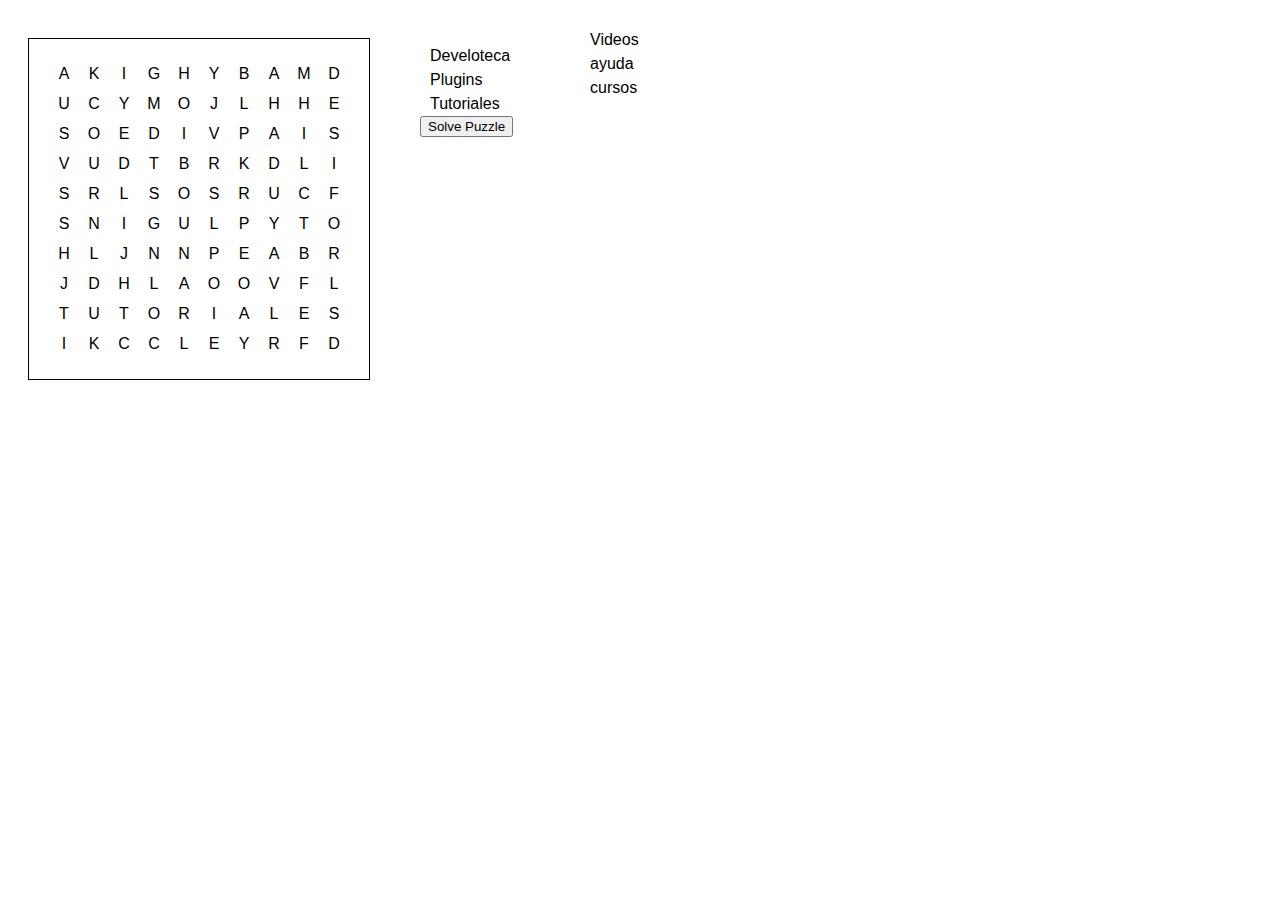
<file: Sopa de letras/wordfind-master/example/index.html>
<!DOCTYPE html>
<html>
<head>
  <title>Word Find</title>
  <link rel="stylesheet" type="text/css" href="styles/style.css">
</head>
<body>
<script language="javascript" type="text/javascript" src="https://ajax.googleapis.com/ajax/libs/jquery/1.7.1/jquery.min.js"></script> 
<script type="text/javascript" src="../src/wordfind.js"></script> 
<script type="text/javascript" src="scripts/wordfindgame.js"></script> 
<div id='puzzle'></div>
<div id='words'></div>
<div><button id='solve'>Solve Puzzle</button></div>
<script>
 var words = ['Develoteca','cursos','ayuda','Videos','Tutoriales','Plugins'];
  var gamePuzzle = wordfindgame.create(words, '#puzzle', '#words');
  $('#solve').click( function() {wordfindgame.solve(gamePuzzle, words);});
  var puzzle = wordfind.newPuzzle(words,{height: 18, width:18, fillBlanks: false});
  wordfind.print(puzzle);
</script>
</body>
</html>
</file>
<file: Sopa de letras/wordfind-master/example/styles/style.css>
/**
* Wordfind.js 0.0.1
* (c) 2012 Bill, BunKat LLC.
* Wordfind is freely distributable under the MIT license.
* For all details and documentation:
*     http://github.com/bunkat/wordfind
*/

p {
  font: 22pt sans-serif;
  margin: 20px 20px 0px 20px;
}

/**
* Styles for the puzzle
*/
#puzzle {
  border: 1px solid black;
  padding: 20px;
  float: left;
  margin: 30px 20px;
}

#puzzle div {
  width: 100%;
  margin: 0 auto;
}

/* style for each square in the puzzle */
#puzzle .puzzleSquare {
  height: 30px;
  width: 30px;
  text-transform: uppercase;
  background-color: white;
  border: 0;
  font: 1em sans-serif;
}

button::-moz-focus-inner {
  border: 0;
}

/* indicates when a square has been selected */
#puzzle .selected {
  background-color: orange;
}

/* indicates that the square is part of a word that has been found */ 
#puzzle .found {
  background-color: blue;
  color: white;
}

#puzzle .solved {
  background-color: purple;
  color: white;
}

/* indicates that all words have been found */
#puzzle .complete {
  background-color: green;
}

/**
* Styles for the word list
*/
#words {
  padding-top: 20px;
  -moz-column-count: 2;
  -moz-column-gap: 20px;
  -webkit-column-count: 2;
  -webkit-column-gap: 20px;
  column-count: 2;
  column-gap: 20px;
  width: 300px;
}

#words ul {
  list-style-type: none;
}

#words li {
  padding: 3px 0;
  font: 1em sans-serif;
}

/* indicates that the word has been found */
#words .wordFound {
  text-decoration: line-through;
  color: gray;
}

/**
* Styles for the button
*/
#solve {
  margin: 0 30px;
}
</file>
